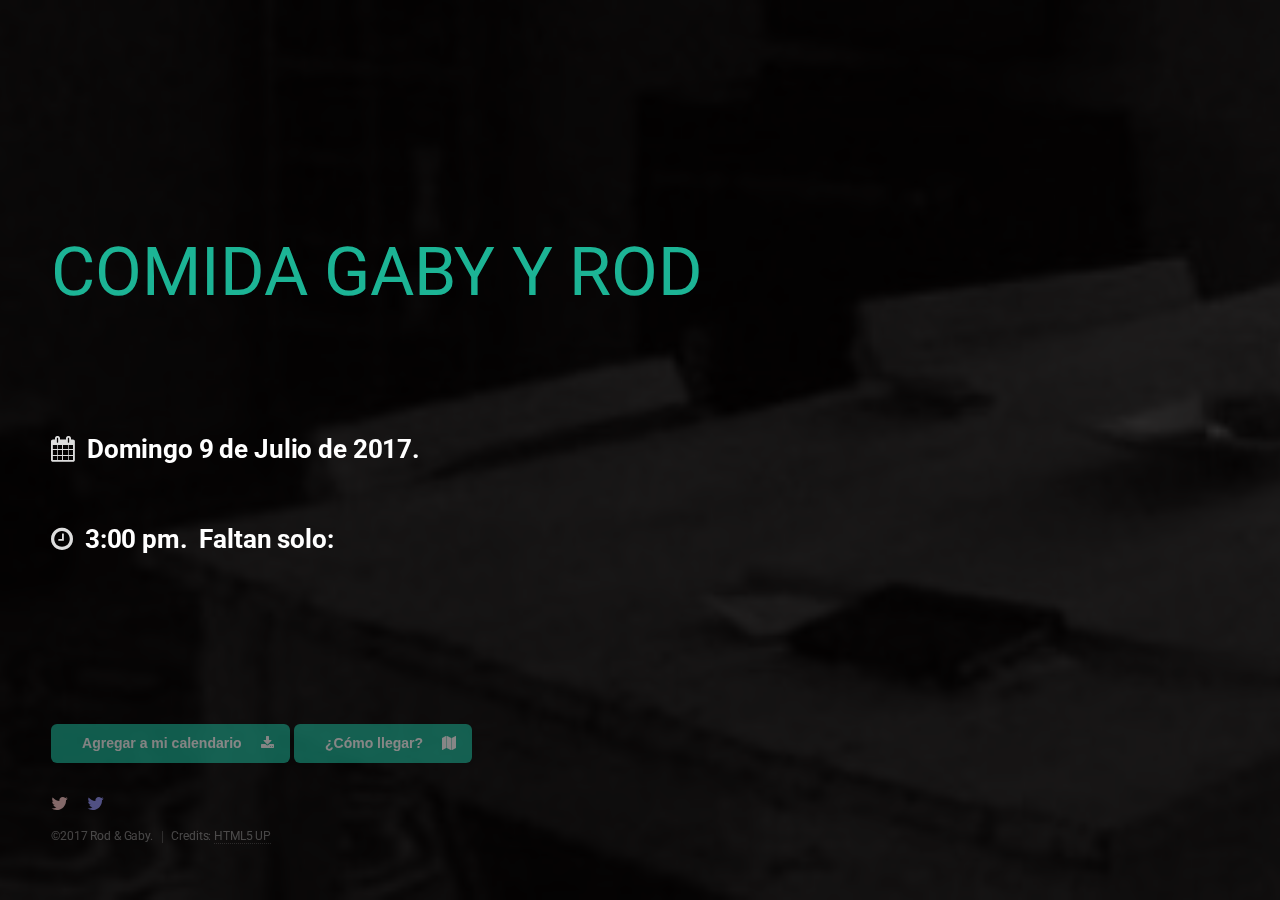
<file: index.html>
<!DOCTYPE HTML>
<!--
	Eventually by HTML5 UP
	html5up.net | @ajlkn
	Free for personal and commercial use under the CCA 3.0 license (html5up.net/license)
-->
<html>
	<head>
		<title>Comida Gaby y Rod</title>
		<meta charset="utf-8" />
		<meta name="viewport" content="width=device-width, initial-scale=1, user-scalable=no" />
		<!--[if lte IE 8]><script src="assets/js/ie/html5shiv.js"></script><![endif]-->
		<link rel="stylesheet" href="assets/css/main.css" />
		<!--[if lte IE 8]><link rel="stylesheet" href="assets/css/ie8.css" /><![endif]-->
		<!--[if lte IE 9]><link rel="stylesheet" href="assets/css/ie9.css" /><![endif]-->
		<style>
			#myDIV {
				width: 100%;
				padding: 50px 0;
				text-align: center;
				background-color: lightblue;
				margin-top:20px;
				}
		</style>
	</head>
	<body>

		<!-- Header -->
			<header id="header">
				<p style="font-size:68px;color: #1cb495;" >COMIDA GABY Y ROD</p>
			</header>
			   <h2>
			        <p><i class="fa fa-calendar" style="color:#dddddd;"></i>&nbsp Domingo 9 de Julio de 2017.</p>
					<p><i class="fa fa-clock-o" style="color:#dddddd;"></i>&nbsp 3:00 pm. &nbspFaltan solo:
					<p id="demo" style="font-size:68px;color: #1cb495;">
					</p> <!--Aquí se llama al Script "demo"-->
					
				</h2>
			<script>
			// Set the date we're counting down to
			var countDownDate = new Date("Jul 9, 2017 15:00:00").getTime();

			// Update the count down every 1 second
			var x = setInterval(function() {

				// Get todays date and time
				var now = new Date().getTime();
				
				// Find the distance between now an the count down date
				var distance = countDownDate - now;
				
				// Time calculations for days, hours, minutes and seconds
				var days = Math.floor(distance / (1000 * 60 * 60 * 24));
				var hours = Math.floor((distance % (1000 * 60 * 60 * 24)) / (1000 * 60 * 60));
				var minutes = Math.floor((distance % (1000 * 60 * 60)) / (1000 * 60));
				var seconds = Math.floor((distance % (1000 * 60)) / 1000);
				
				// Output the result in an element with id="demo"
				document.getElementById("demo").innerHTML = days + "d " + hours + "h "
				+ minutes + "m " + seconds + "s ";
				
				// If the count down is over, write some text 
				if (distance < 0) {
					clearInterval(x);
					document.getElementById("demo").innerHTML = "LA COMIDA HA COMENZADO";
				}
			}, 1000);
			</script>
				

		<!-- Footer -->
			<footer id="footer">
			<p>				
				<a href=".\assets\Comida.ics"><button style="font-size:14px">&nbsp &nbsp Agregar a mi calendario &nbsp &nbsp <i class="fa fa-download"></i>
					</button></a>
				<a href=".\llegar.html"><button style="font-size:14px">&nbsp &nbsp ¿Cómo llegar? &nbsp &nbsp <i class="fa fa-map"></i>
					</button></a>
			</p>
				<ul class="icons">
					<li><a href="https://twitter.com/bluetterrfly" class="icon fa-twitter" target="_blank" style="color: #ffcccc;"><span class="label">Twitter</span></a></li>
					<li><a href="http://twitter.com/rodpasquel" class="icon fa-twitter" target="_blank" style="color: #9999ff;"><span class="label">Twitter</span></a></li>
					
				</ul>
				<ul class="copyright">
					<li>&copy;2017 Rod & Gaby.</li><li>Credits: <a href="http://html5up.net">HTML5 UP</a></li>
				</ul>
			</footer>

		<!-- Scripts -->
			<!--[if lte IE 8]><script src="assets/js/ie/respond.min.js"></script><![endif]-->
			<script src="assets/js/main.js"></script>
		<script>
		  (function(i,s,o,g,r,a,m){i['GoogleAnalyticsObject']=r;i[r]=i[r]||function(){
		  (i[r].q=i[r].q||[]).push(arguments)},i[r].l=1*new Date();a=s.createElement(o),
		  m=s.getElementsByTagName(o)[0];a.async=1;a.src=g;m.parentNode.insertBefore(a,m)
		  })(window,document,'script','https://www.google-analytics.com/analytics.js','ga');

		  ga('create', 'UA-100860305-1', 'auto');
		  ga('send', 'pageview');

		</script>

	</body>
</html>
</file>
<file: assets/css/ie8.css>
/*
	Eventually by HTML5 UP
	html5up.net | @ajlkn
	Free for personal and commercial use under the CCA 3.0 license (html5up.net/license)
*/

/* BG */

	#bg {
		-ms-filter: "progid:DXImageTransform.Microsoft.Alpha(Opacity=25)";
	}

/* Type */

	body, input, select, textarea {
		color: #fff;
	}

/* Form */

	input[type="text"],
	input[type="password"],
	input[type="email"],
	select,
	textarea {
		border: solid 2px #fff;
	}
</file>
<file: assets/css/ie9.css>
/*
	Eventually by HTML5 UP
	html5up.net | @ajlkn
	Free for personal and commercial use under the CCA 3.0 license (html5up.net/license)
*/

/* Signup Form */

	#signup-form > * {
		display: inline-block;
		vertical-align: top;
	}
</file>
<file: assets/css/main.css>
@import url(font-awesome.min.css);
@import url("https://fonts.googleapis.com/css?family=Roboto:400,700");

/*
	Eventually by HTML5 UP
	html5up.net | @ajlkn
	Free for personal and commercial use under the CCA 3.0 license (html5up.net/license)
*/

/* Reset */

	html, body, div, span, applet, object, iframe, h1, h2, h3, h4, h5, h6, p, blockquote, pre, a, abbr, acronym, address, big, cite, code, del, dfn, em, img, ins, kbd, q, s, samp, small, strike, strong, sub, sup, tt, var, b, u, i, center, dl, dt, dd, ol, ul, li, fieldset, form, label, legend, table, caption, tbody, tfoot, thead, tr, th, td, article, aside, canvas, details, embed, figure, figcaption, footer, header, hgroup, menu, nav, output, ruby, section, summary, time, mark, audio, video {
		margin: 0;
		padding: 0;
		border: 0;
		font-size: 100%;
		font: inherit;
		vertical-align: baseline;
	}

	article, aside, details, figcaption, figure, footer, header, hgroup, menu, nav, section {
		display: block;
	}

	body {
		line-height: 1;
	}

	ol, ul {
		list-style: none;
	}

	blockquote, q {
		quotes: none;
	}

	blockquote:before, blockquote:after, q:before, q:after {
		content: '';
		content: none;
	}

	table {
		border-collapse: collapse;
		border-spacing: 0;
	}

	body {
		-webkit-text-size-adjust: none;
	}

/* Box Model */

	*, *:before, *:after {
		-moz-box-sizing: border-box;
		-webkit-box-sizing: border-box;
		box-sizing: border-box;
	}

/* Basic */

	@-ms-viewport {
		width: device-width;
	}

	body {
		-ms-overflow-style: scrollbar;
	}

	@media screen and (max-width: 480px) {

		html, body {
			min-width: 320px;
		}

	}

	html, body {
		height: 100%;
		overflow-x: hidden;
		width: 100%;
	}

		@media screen and (max-height: 640px) {

			html, body {
				height: auto;
				min-height: 100%;
			}

		}

	body {
		display: -moz-flex;
		display: -webkit-flex;
		display: -ms-flex;
		display: flex;
		-moz-flex-direction: column;
		-webkit-flex-direction: column;
		-ms-flex-direction: column;
		flex-direction: column;
		-moz-justify-content: center;
		-webkit-justify-content: center;
		-ms-justify-content: center;
		justify-content: center;
		background-color: #000;
		padding: 6em 4em 4em 4em;
	}

		body > * {
			position: relative;
			z-index: 2;
		}

		body.is-loading *, body.is-loading *:before, body.is-loading *:after {
			-moz-animation: none !important;
			-webkit-animation: none !important;
			-ms-animation: none !important;
			animation: none !important;
			-moz-transition: none !important;
			-webkit-transition: none !important;
			-ms-transition: none !important;
			transition: none !important;
		}

		@media screen and (max-width: 1680px) {

			body {
				padding: 6em 3.5em 3.5em 3.5em;
			}

		}

		@media screen and (max-width: 736px) {

			body {
				padding: 5em 2em 2em 2em;
			}

		}

		@media screen and (max-width: 360px) {

			body {
				padding: 5em 1.25em 1.25em 1.25em;
			}

		}

/* BG */

	#bg {
		-moz-transition: opacity 2s ease-in-out;
		-webkit-transition: opacity 2s ease-in-out;
		-ms-transition: opacity 2s ease-in-out;
		transition: opacity 2s ease-in-out;
		height: 100%;
		left: 0;
		opacity: 0.25;
		position: fixed;
		top: 0;
		width: 100%;
		z-index: 1;
	}

		#bg div {
			-moz-transition: opacity 3s ease, visibility 3s;
			-webkit-transition: opacity 3s ease, visibility 3s;
			-ms-transition: opacity 3s ease, visibility 3s;
			transition: opacity 3s ease, visibility 3s;
			background-size: cover;
			height: 100%;
			left: 0;
			opacity: 0;
			position: absolute;
			top: 0;
			visibility: hidden;
			width: 150%;
		}

			#bg div.visible {
				-moz-animation: bg 45s linear infinite;
				-webkit-animation: bg 45s linear infinite;
				-ms-animation: bg 45s linear infinite;
				animation: bg 45s linear infinite;
				opacity: 1;
				visibility: visible;
				z-index: 1;
			}

				#bg div.visible.top {
					z-index: 2;
				}

				@media screen and (max-width: 1280px) {

					#bg div.visible {
						-moz-animation: bg 29.25s linear infinite;
						-webkit-animation: bg 29.25s linear infinite;
						-ms-animation: bg 29.25s linear infinite;
						animation: bg 29.25s linear infinite;
					}

				}

				@media screen and (max-width: 736px) {

					#bg div.visible {
						-moz-animation: bg 18s linear infinite;
						-webkit-animation: bg 18s linear infinite;
						-ms-animation: bg 18s linear infinite;
						animation: bg 18s linear infinite;
					}

				}

			#bg div:only-child {
				-moz-animation-direction: alternate !important;
				-webkit-animation-direction: alternate !important;
				-ms-animation-direction: alternate !important;
				animation-direction: alternate !important;
			}

		body.is-loading #bg {
			opacity: 0;
		}

	@-moz-keyframes bg {
		0% {
			-moz-transform: translateX(0);
			-webkit-transform: translateX(0);
			-ms-transform: translateX(0);
			transform: translateX(0);
		}

		100% {
			-moz-transform: translateX(-25%);
			-webkit-transform: translateX(-25%);
			-ms-transform: translateX(-25%);
			transform: translateX(-25%);
		}
	}

	@-webkit-keyframes bg {
		0% {
			-moz-transform: translateX(0);
			-webkit-transform: translateX(0);
			-ms-transform: translateX(0);
			transform: translateX(0);
		}

		100% {
			-moz-transform: translateX(-25%);
			-webkit-transform: translateX(-25%);
			-ms-transform: translateX(-25%);
			transform: translateX(-25%);
		}
	}

	@-ms-keyframes bg {
		0% {
			-moz-transform: translateX(0);
			-webkit-transform: translateX(0);
			-ms-transform: translateX(0);
			transform: translateX(0);
		}

		100% {
			-moz-transform: translateX(-25%);
			-webkit-transform: translateX(-25%);
			-ms-transform: translateX(-25%);
			transform: translateX(-25%);
		}
	}

	@keyframes bg {
		0% {
			-moz-transform: translateX(0);
			-webkit-transform: translateX(0);
			-ms-transform: translateX(0);
			transform: translateX(0);
		}

		100% {
			-moz-transform: translateX(-25%);
			-webkit-transform: translateX(-25%);
			-ms-transform: translateX(-25%);
			transform: translateX(-25%);
		}
	}

/* Type */

	body, input, select, textarea {
		color: rgba(255, 255, 255, 0.75);
		font-family: "Roboto", sans-serif;
		font-size: 16pt;
		font-weight: 400;
		letter-spacing: -0.01em;
		line-height: 1.65em;
	}

		@media screen and (max-width: 1680px) {

			body, input, select, textarea {
				font-size: 12pt;
			}

		}

		@media screen and (max-width: 1280px) {

			body, input, select, textarea {
				font-size: 11pt;
			}

		}

		@media screen and (max-width: 980px) {

			body, input, select, textarea {
				font-size: 12pt;
			}

		}

		@media screen and (max-width: 736px) {

			body, input, select, textarea {
				font-size: 12pt;
			}

		}

		@media screen and (max-width: 480px) {

			body, input, select, textarea {
				font-size: 12pt;
			}

		}

	a {
		-moz-transition: border-bottom-color 0.2s ease, color 0.2s ease;
		-webkit-transition: border-bottom-color 0.2s ease, color 0.2s ease;
		-ms-transition: border-bottom-color 0.2s ease, color 0.2s ease;
		transition: border-bottom-color 0.2s ease, color 0.2s ease;
		border-bottom: dotted 1px rgba(255, 255, 255, 0.25);
		color: #1cb495;
		text-decoration: none;
	}

		a:hover {
			border-bottom-color: transparent;
			color: #1cb495 !important;
			text-decoration: none;
		}

	strong, b {
		color: #fff;
		font-weight: 700;
	}

	em, i {
		font-style: italic;
	}

	p {
		margin: 0 0 2em 0;
	}

	h1, h2, h3, h4, h5, h6 {
		color: #fff;
		font-weight: 700;
		line-height: 1em;
		margin: 0 0 1em 0;
	}

		h1 a, h2 a, h3 a, h4 a, h5 a, h6 a {
			color: inherit;
			text-decoration: none;
		}

	h1 {
		font-size: 2.5em;
		line-height: 1.25em;
	}

	h2 {
		font-size: 1.75em;
		line-height: 1.5em;
	}

	h3 {
		font-size: 1.35em;
		line-height: 1.5em;
	}

	h4 {
		font-size: 1.1em;
		line-height: 1.5em;
	}

	h5 {
		font-size: 0.9em;
		line-height: 1.5em;
	}

	h6 {
		font-size: 0.7em;
		line-height: 1.5em;
	}

	sub {
		font-size: 0.8em;
		position: relative;
		top: 0.5em;
	}

	sup {
		font-size: 0.8em;
		position: relative;
		top: -0.5em;
	}

	blockquote {
		border-left: solid 8px rgba(255, 255, 255, 0.35);
		font-style: italic;
		margin: 0 0 2em 0;
		padding: 0.5em 0 0.5em 2em;
	}

	code {
		background: rgba(255, 255, 255, 0.125);
		border-radius: 6px;
		border: solid 2px rgba(255, 255, 255, 0.35);
		font-family: "Courier New", monospace;
		font-size: 0.9em;
		margin: 0 0.25em;
		padding: 0.25em 0.65em;
	}

	pre {
		-webkit-overflow-scrolling: touch;
		font-family: "Courier New", monospace;
		font-size: 0.9em;
		margin: 0 0 2em 0;
	}

		pre code {
			display: block;
			line-height: 1.75em;
			padding: 1em 1.5em;
			overflow-x: auto;
		}

	hr {
		border: 0;
		border-bottom: solid 2px rgba(255, 255, 255, 0.35);
		margin: 2em 0;
	}

		hr.major {
			margin: 3em 0;
		}

/* Section/Article */

	section.special, article.special {
		text-align: center;
	}

	header p {
		color: rgba(255, 255, 255, 0.5);
		position: center;
		margin: 0 0 1.5em 0;
	}

	header h2 + p {
		font-size: 1.25em;
		margin-top: -1em;
		line-height: 1.5em;
	}

	header h3 + p {
		font-size: 1.1em;
		margin-top: -0.8em;
		line-height: 1.5em;
	}

	header h4 + p,
	header h5 + p,
	header h6 + p {
		font-size: 0.9em;
		margin-top: -0.6em;
		line-height: 1.5em;
	}

	@media screen and (max-width: 980px) {

		header br {
			display: none;
		}

	}

	@media screen and (max-width: 736px) {

		header br {
			display: inline;
		}

	}

	@media screen and (max-width: 480px) {

		header br {
			display: none;
		}

	}

/* Icon */

	.icon {
		text-decoration: none;
		border-bottom: none;
		position: relative;
	}

		.icon:before {
			-moz-osx-font-smoothing: grayscale;
			-webkit-font-smoothing: antialiased;
			font-family: FontAwesome;
			font-style: normal;
			font-weight: normal;
			text-transform: none !important;
		}

		.icon > .label {
			display: none;
		}

/* List */

	ol {
		list-style: decimal;
		margin: 0 0 2em 0;
		padding-left: 1.25em;
	}

		ol li {
			padding-left: 0.25em;
		}

	ul {
		list-style: disc;
		margin: 0 0 2em 0;
		padding-left: 1em;
	}

		ul li {
			padding-left: 0.5em;
		}

		ul.icons {
			cursor: default;
			list-style: none;
			padding-left: 0;
		}

			ul.icons li {
				display: inline-block;
				padding: 0 1em 0 0;
			}

				ul.icons li:last-child {
					padding-right: 0;
				}

				ul.icons li .icon:before {
					font-size: 1.25em;
				}

				ul.icons li a {
					color: inherit;
				}

/* Form */

	form {
		margin: 0 0 2em 0;
	}

		form .message {
			text-decoration: none;
			-moz-transition: opacity 0.2s ease-in-out, -moz-transform 0.2s ease-in-out;
			-webkit-transition: opacity 0.2s ease-in-out, -webkit-transform 0.2s ease-in-out;
			-ms-transition: opacity 0.2s ease-in-out, -ms-transform 0.2s ease-in-out;
			transition: opacity 0.2s ease-in-out, transform 0.2s ease-in-out;
			-moz-transform: scale(1.05);
			-webkit-transform: scale(1.05);
			-ms-transform: scale(1.05);
			transform: scale(1.05);
			height: 2.75em;
			line-height: 2.75em;
			opacity: 0;
		}

			form .message:before {
				-moz-osx-font-smoothing: grayscale;
				-webkit-font-smoothing: antialiased;
				font-family: FontAwesome;
				font-style: normal;
				font-weight: normal;
				text-transform: none !important;
			}

			form .message:before {
				margin-right: 0.5em;
			}

			form .message.visible {
				-moz-transform: scale(1);
				-webkit-transform: scale(1);
				-ms-transform: scale(1);
				transform: scale(1);
				opacity: 1;
			}

			form .message.success {
				color: #1cb495;
			}

				form .message.success:before {
					content: '\f00c';
				}

			form .message.failure {
				color: #ff2361;
			}

				form .message.failure:before {
					content: '\f119';
				}

	label {
		color: #fff;
		display: block;
		font-size: 0.9em;
		font-weight: 700;
		margin: 0 0 1em 0;
	}

	@-moz-keyframes focus {
		0% {
			-moz-transform: scale(1);
			-webkit-transform: scale(1);
			-ms-transform: scale(1);
			transform: scale(1);
		}

		50% {
			-moz-transform: scale(1.025);
			-webkit-transform: scale(1.025);
			-ms-transform: scale(1.025);
			transform: scale(1.025);
		}

		100% {
			-moz-transform: scale(1);
			-webkit-transform: scale(1);
			-ms-transform: scale(1);
			transform: scale(1);
		}
	}

	@-webkit-keyframes focus {
		0% {
			-moz-transform: scale(1);
			-webkit-transform: scale(1);
			-ms-transform: scale(1);
			transform: scale(1);
		}

		50% {
			-moz-transform: scale(1.025);
			-webkit-transform: scale(1.025);
			-ms-transform: scale(1.025);
			transform: scale(1.025);
		}

		100% {
			-moz-transform: scale(1);
			-webkit-transform: scale(1);
			-ms-transform: scale(1);
			transform: scale(1);
		}
	}

	@-ms-keyframes focus {
		0% {
			-moz-transform: scale(1);
			-webkit-transform: scale(1);
			-ms-transform: scale(1);
			transform: scale(1);
		}

		50% {
			-moz-transform: scale(1.025);
			-webkit-transform: scale(1.025);
			-ms-transform: scale(1.025);
			transform: scale(1.025);
		}

		100% {
			-moz-transform: scale(1);
			-webkit-transform: scale(1);
			-ms-transform: scale(1);
			transform: scale(1);
		}
	}

	@keyframes focus {
		0% {
			-moz-transform: scale(1);
			-webkit-transform: scale(1);
			-ms-transform: scale(1);
			transform: scale(1);
		}

		50% {
			-moz-transform: scale(1.025);
			-webkit-transform: scale(1.025);
			-ms-transform: scale(1.025);
			transform: scale(1.025);
		}

		100% {
			-moz-transform: scale(1);
			-webkit-transform: scale(1);
			-ms-transform: scale(1);
			transform: scale(1);
		}
	}

	input[type="text"],
	input[type="password"],
	input[type="email"],
	select,
	textarea {
		-moz-appearance: none;
		-webkit-appearance: none;
		-ms-appearance: none;
		appearance: none;
		-moz-transform: scale(1);
		-webkit-transform: scale(1);
		-ms-transform: scale(1);
		transform: scale(1);
		-moz-transition: border-color 0.2s ease, background-color 0.2s ease;
		-webkit-transition: border-color 0.2s ease, background-color 0.2s ease;
		-ms-transition: border-color 0.2s ease, background-color 0.2s ease;
		transition: border-color 0.2s ease, background-color 0.2s ease;
		background-color: transparent;
		border-radius: 6px;
		border: none;
		border: solid 2px rgba(255, 255, 255, 0.35);
		color: inherit;
		display: block;
		outline: 0;
		padding: 0 1em;
		text-decoration: none;
		width: 100%;
	}

		input[type="text"]:invalid,
		input[type="password"]:invalid,
		input[type="email"]:invalid,
		select:invalid,
		textarea:invalid {
			box-shadow: none;
		}

		input[type="text"]:focus,
		input[type="password"]:focus,
		input[type="email"]:focus,
		select:focus,
		textarea:focus {
			-moz-animation: focus 0.1s;
			-webkit-animation: focus 0.1s;
			-ms-animation: focus 0.1s;
			animation: focus 0.1s;
			background-color: rgba(255, 255, 255, 0.125);
			border-color: #1cb495;
		}

	.select-wrapper {
		text-decoration: none;
		display: block;
		position: relative;
	}

		.select-wrapper:before {
			-moz-osx-font-smoothing: grayscale;
			-webkit-font-smoothing: antialiased;
			font-family: FontAwesome;
			font-style: normal;
			font-weight: normal;
			text-transform: none !important;
		}

		.select-wrapper:before {
			color: rgba(255, 255, 255, 0.35);
			content: '\f078';
			display: block;
			height: 2.75em;
			line-height: 2.75em;
			pointer-events: none;
			position: absolute;
			right: 0;
			text-align: center;
			top: 0;
			width: 2.75em;
		}

		.select-wrapper select::-ms-expand {
			display: none;
		}

	input[type="text"],
	input[type="password"],
	input[type="email"],
	select {
		height: 2.75em;
	}

	textarea {
		padding: 0.75em 1em;
	}

	input[type="checkbox"],
	input[type="radio"] {
		-moz-appearance: none;
		-webkit-appearance: none;
		-ms-appearance: none;
		appearance: none;
		display: block;
		float: left;
		margin-right: -2em;
		opacity: 0;
		width: 1em;
		z-index: -1;
	}

		input[type="checkbox"] + label,
		input[type="radio"] + label {
			text-decoration: none;
			color: rgba(255, 255, 255, 0.75);
			cursor: pointer;
			display: inline-block;
			font-size: 1em;
			font-weight: 400;
			padding-left: 2.4em;
			padding-right: 0.75em;
			position: relative;
		}

			input[type="checkbox"] + label:before,
			input[type="radio"] + label:before {
				-moz-osx-font-smoothing: grayscale;
				-webkit-font-smoothing: antialiased;
				font-family: FontAwesome;
				font-style: normal;
				font-weight: normal;
				text-transform: none !important;
			}

			input[type="checkbox"] + label:before,
			input[type="radio"] + label:before {
				background: rgba(255, 255, 255, 0.125);
				border-radius: 6px;
				border: solid 2px rgba(255, 255, 255, 0.35);
				content: '';
				display: inline-block;
				height: 1.65em;
				left: 0;
				line-height: 1.58125em;
				position: absolute;
				text-align: center;
				top: 0;
				width: 1.65em;
			}

		input[type="checkbox"]:checked + label:before,
		input[type="radio"]:checked + label:before {
			background: #1cb495;
			border-color: #1cb495;
			color: #ffffff;
			content: '\f00c';
		}

		input[type="checkbox"]:focus + label:before,
		input[type="radio"]:focus + label:before {
			border-color: #1cb495;
			box-shadow: 0 0 0 2px #1cb495;
		}

	input[type="checkbox"] + label:before {
		border-radius: 6px;
	}

	input[type="radio"] + label:before {
		border-radius: 100%;
	}

	::-webkit-input-placeholder {
		color: rgba(255, 255, 255, 0.5) !important;
		opacity: 1.0;
	}

	:-moz-placeholder {
		color: rgba(255, 255, 255, 0.5) !important;
		opacity: 1.0;
	}

	::-moz-placeholder {
		color: rgba(255, 255, 255, 0.5) !important;
		opacity: 1.0;
	}

	:-ms-input-placeholder {
		color: rgba(255, 255, 255, 0.5) !important;
		opacity: 1.0;
	}

	.formerize-placeholder {
		color: rgba(255, 255, 255, 0.5) !important;
		opacity: 1.0;
	}

/* Button */

	input[type="submit"],
	input[type="reset"],
	input[type="button"],
	button,
	.button {
		-moz-appearance: none;
		-webkit-appearance: none;
		-ms-appearance: none;
		appearance: none;
		-moz-transition: background-color 0.2s ease-in-out, color 0.2s ease-in-out, opacity 0.2s ease-in-out;
		-webkit-transition: background-color 0.2s ease-in-out, color 0.2s ease-in-out, opacity 0.2s ease-in-out;
		-ms-transition: background-color 0.2s ease-in-out, color 0.2s ease-in-out, opacity 0.2s ease-in-out;
		transition: background-color 0.2s ease-in-out, color 0.2s ease-in-out, opacity 0.2s ease-in-out;
		background-color: #1cb495;
		border-radius: 6px;
		border: 0;
		color: #ffffff !important;
		cursor: pointer;
		display: inline-block;
		font-weight: 700;
		height: 2.75em;
		line-height: 2.75em;
		padding: 0 1.125em;
		text-align: center;
		text-decoration: none;
		white-space: nowrap;
	}

		input[type="submit"]:hover,
		input[type="reset"]:hover,
		input[type="button"]:hover,
		button:hover,
		.button:hover {
			background-color: #1fcaa7;
		}

		input[type="submit"]:active,
		input[type="reset"]:active,
		input[type="button"]:active,
		button:active,
		.button:active {
			background-color: #199e83;
		}

		input[type="submit"].disabled, input[type="submit"]:disabled,
		input[type="reset"].disabled,
		input[type="reset"]:disabled,
		input[type="button"].disabled,
		input[type="button"]:disabled,
		button.disabled,
		button:disabled,
		.button.disabled,
		.button:disabled {
			opacity: 0.5;
		}

		@media screen and (max-width: 480px) {

			input[type="submit"],
			input[type="reset"],
			input[type="button"],
			button,
			.button {
				padding: 0;
			}

		}

/* Header */

	#header h1 {
		font-size: 3.25em;
		margin: 0 0 0.55em 0;
	}

	#header p {
		font-size: 1.35em;
		line-height: 1.65em;
	}

	#header a {
		color: inherit;
	}

	@media screen and (max-width: 736px) {

		#header h1 {
			font-size: 2em;
		}

		#header p {
			font-size: 1em;
		}

	}

	@media screen and (max-width: 480px) {

		#header {
			margin: 0 0 1em 0;
		}

	}

/* Signup Form */

	#signup-form {
		display: -moz-flex;
		display: -webkit-flex;
		display: -ms-flex;
		display: flex;
		position: relative;
	}

		#signup-form input[type="text"],
		#signup-form input[type="password"],
		#signup-form input[type="email"] {
			width: 18em;
		}

		#signup-form > * {
			margin: 0 0 0 1em;
		}

		#signup-form > :first-child {
			margin: 0 0 0 0;
		}

		@media screen and (max-width: 480px) {

			#signup-form {
				-moz-flex-direction: column;
				-webkit-flex-direction: column;
				-ms-flex-direction: column;
				flex-direction: column;
			}

				#signup-form input[type="type"],
				#signup-form input[type="password"],
				#signup-form input[type="email"] {
					width: 100%;
				}

				#signup-form > * {
					margin: 1.25em 0 0 0;
				}

				#signup-form .message {
					bottom: -1.5em;
					font-size: 0.9em;
					height: 1em;
					left: 0;
					line-height: inherit;
					margin-top: 0;
					position: absolute;
				}

		}

/* Footer */

	#footer {
		-moz-transition: opacity 0.5s ease-in-out;
		-webkit-transition: opacity 0.5s ease-in-out;
		-ms-transition: opacity 0.5s ease-in-out;
		transition: opacity 0.5s ease-in-out;
		bottom: 4em;
		color: rgba(255, 255, 255, 0.5);
		left: 4em;
		opacity: 0.5;
		position: absolute;
	}

		#footer .icons {
			margin: 0 0 0.5em 0;
		}

		#footer .copyright {
			font-size: 0.8em;
			list-style: none;
			padding: 0;
		}

			#footer .copyright li {
				border-left: solid 1px rgba(255, 255, 255, 0.25);
				display: inline-block;
				line-height: 1em;
				margin: 0 0 0 0.75em;
				padding: 0 0 0 0.75em;
			}

				#footer .copyright li:first-child {
					border-left: 0;
					margin-left: 0;
					padding-left: 0;
				}

			#footer .copyright a {
				color: inherit;
			}

		#footer:hover {
			opacity: 1;
		}

		#footer > :last-child {
			margin-bottom: 0;
		}

		@media screen and (max-width: 1680px) {

			#footer {
				bottom: 3.5em;
				left: 3.5em;
			}

		}

		@media screen and (max-width: 736px) {

			#footer {
				bottom: 2em;
				left: 2em;
			}

		}

		@media screen and (max-width: 360px) {

			#footer {
				bottom: 1.25em;
				left: 1.25em;
			}

		}

		@media screen and (max-height: 640px) {

			#footer {
				bottom: auto;
				left: auto;
				margin: 1em 0 0 0;
				position: relative;
			}

		}
</file>
